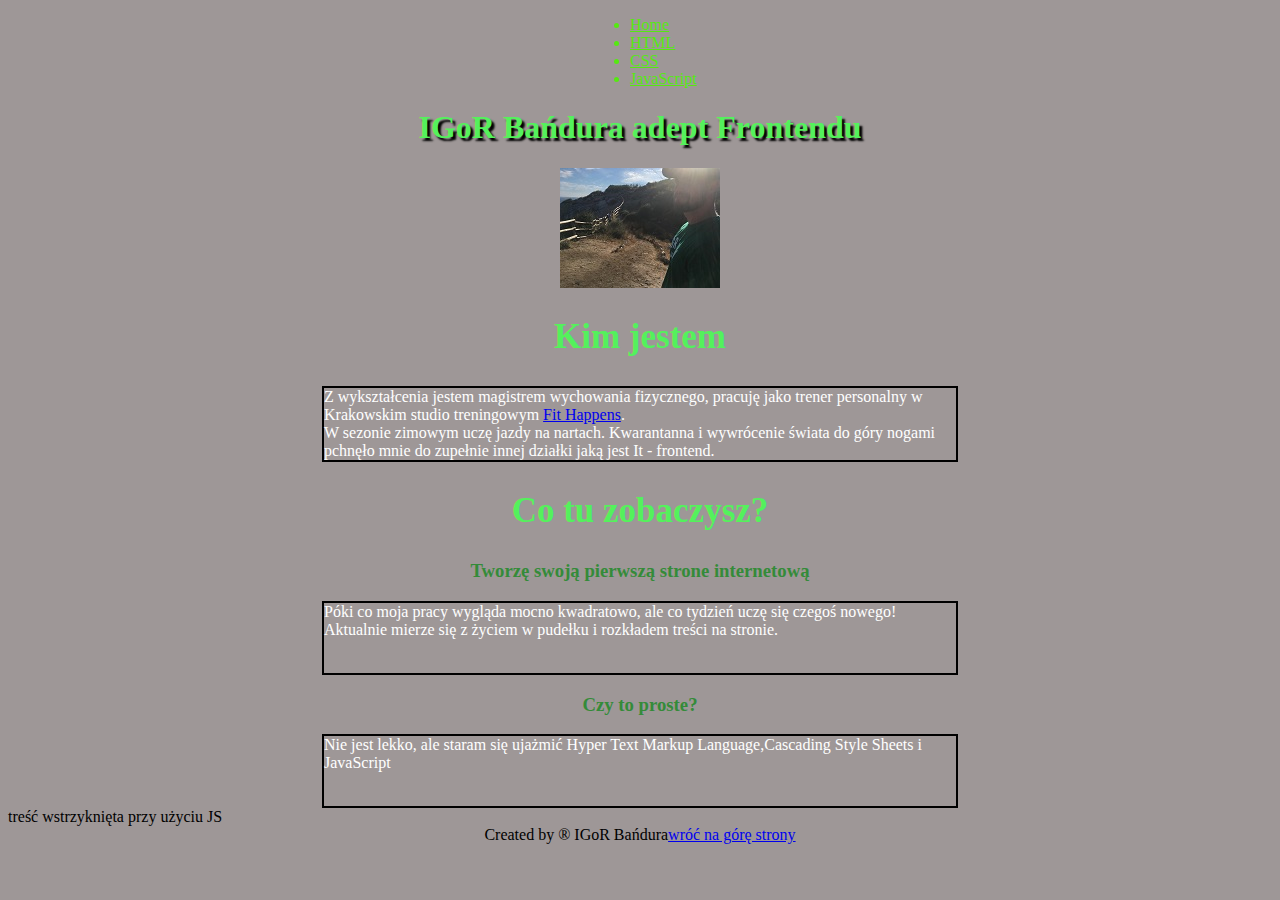
<file: index.html>
<!DOCTYPE html>
<html lang="pl">

<head>
    <meta charset="UTF-8">
    <meta name="viewport" content="width=device-width, initial-scale=1.0">
    <title>IGoR</title>
    <link href="style.css" rel="stylesheet" type="text/css">

</head>

<body class="box">
    <header>
        <nav class="navigation">
            <ul>
                <li><a href="index.html">Home</a></li>
                <li><a href="page2.html">HTML</a></li>
                <li><a href="page3.html">CSS</a></li>
                <li><a href="page4.html">JavaScript</a></li>
            </ul>
        </nav>
    </header>
    <main>
        <header>
            <h1 id="top">IGoR Bańdura adept  Frontendu</h1>
        </header>
        <img src="igor.jpg" alt="igor-w-słońcu">

        <section>
            <h2>Kim jestem</h2>

                <p> Z wykształcenia jestem magistrem wychowania fizycznego, pracuję jako trener personalny w Krakowskim
                studio treningowym <a target="_blank" href="https://www.facebook.com/fithapstudio/">Fit Happens</a>.<br>
                W sezonie zimowym uczę jazdy na nartach. Kwarantanna i wywrócenie świata do góry nogami pchnęło mnie
                do zupełnie innej działki jaką jest It - frontend.</p>

        </section>

        <section>
            <h2>Co tu zobaczysz?</h2>

            <article>
                <h3>Tworzę swoją pierwszą strone internetową</h3>

                <p>Póki co moja pracy wygląda mocno kwadratowo, ale co tydzień uczę się czegoś nowego! Aktualnie mierze się z życiem w pudełku i rozkładem treści na stronie.</p>

            </article>
            <article>
                <h3>Czy to proste?</h3>

                <p>Nie jest lekko, ale staram się ujażmić Hyper Text Markup Language,Cascading Style Sheets i JavaScript</p>

            </article>
        </section>

    <div class="empty-space empty-space--js">
trallal
    </div>



    </main>
    <footer>

        Created by ® IGoR Bańdura<a href="#top">wróć na górę strony</a>

    </footer>
    <script src="main.js"></script>

</body>

</html>
</file>
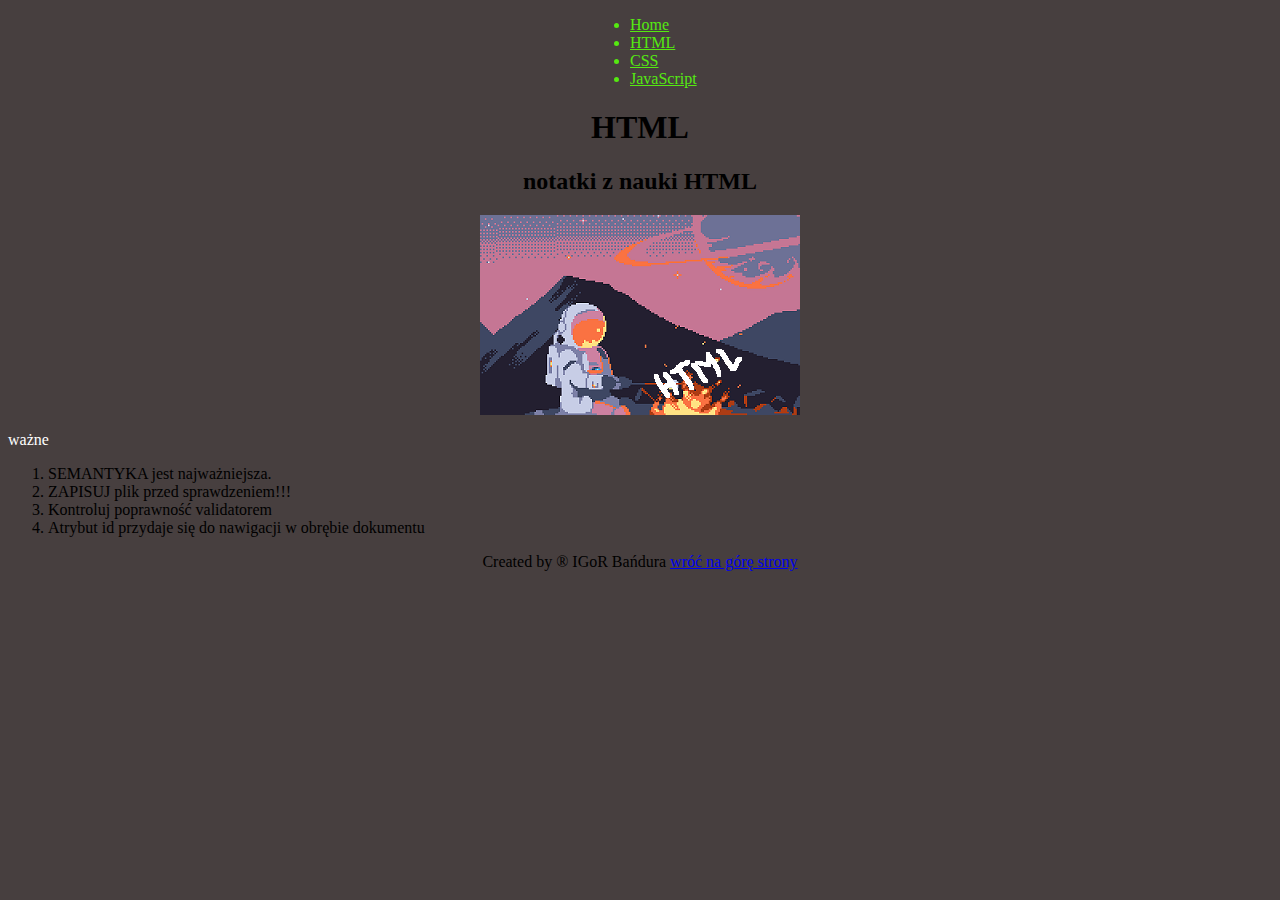
<file: page2.html>
<!DOCTYPE html>
<html lang="pl">

<head>
    <meta charset="UTF-8">
    <meta name="viewport" content="width=device-width, initial-scale=1.0">
    <title>IGoR</title>
    <link href="style2.css" rel="stylesheet" type="text/css">
</head>

<body>
    <header>
        <nav class="navigation">
            <ul>
                <li><a href="index.html">Home</a></li>
                <li><a href="page2.html">HTML</a></li>
                <li><a href="page3.html">CSS</a></li>
                <li><a href="page4.html">JavaScript</a></li>
            </ul>
        </nav>
    </header>
    <main>
        <header>
            <h1 id="top">HTML</h1>
        </header>
        <section>
            <h2 class="notatki"> notatki z nauki HTML</h2>
            <img src="pic1.png" alt="i have no idea what i'm doing">

            <p>ważne</p>
            <ol>
                <li>SEMANTYKA jest najważniejsza.</li>
                <li>ZAPISUJ plik przed sprawdzeniem!!!</li>
                <li>Kontroluj poprawność validatorem</li>
                <li>Atrybut id przydaje się do nawigacji w obrębie dokumentu</li>
            </ol>

        </section>
    </main>
    <footer>

        Created by ® IGoR Bańdura <a href="#top">wróć na górę strony</a>

    </footer>
</body>

</html>
</file>
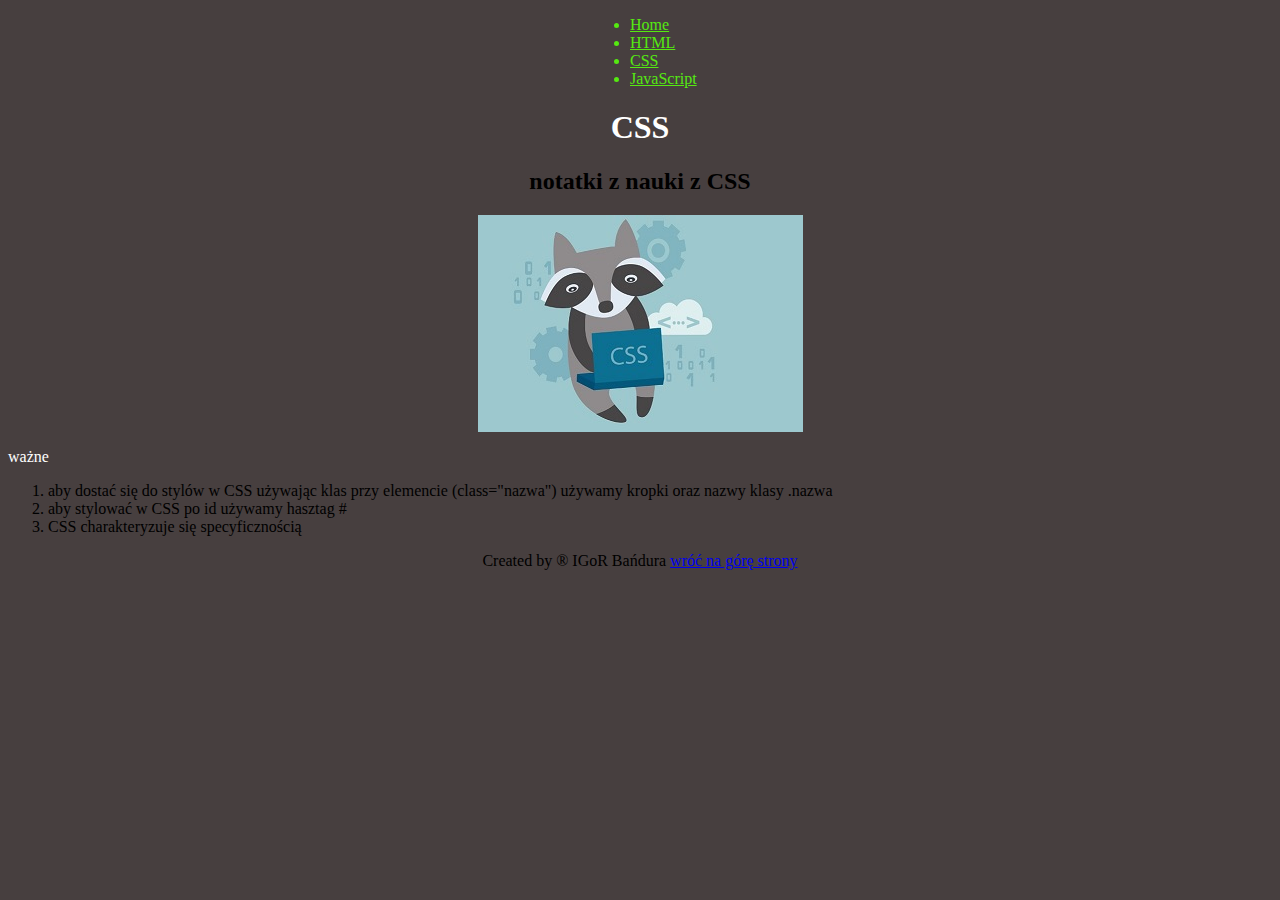
<file: page3.html>
<!DOCTYPE html>
<html lang="pl">

<head>
    <meta charset="UTF-8">
    <meta name="viewport" content="width=device-width, initial-scale=1.0">
    <title>IGoR</title>
    <link href="style3.css" rel="stylesheet" type="text/css">

</head>

<body>
    <header>
        <nav class="navigation">
            <ul>
                <li><a href="index.html">Home</a></li>
                <li><a href="page2.html">HTML</a></li>
                <li><a href="page3.html">CSS</a></li>
                <li><a href="page4.html">JavaScript</a></li>
            </ul>
        </nav>
    </header>
    <main>
        <header>
            <h1 id="top">CSS</h1>
        </header>
        <section>
            <h2 class="notatki"> notatki z nauki z CSS</h2>
            <img src="css.jpg" alt="szop z laptopem">


            <p>ważne</p>
            <ol>
                <li>aby dostać się do stylów w CSS używając klas przy elemencie (class="nazwa") używamy kropki oraz
                    nazwy klasy .nazwa </li>
                <li>aby stylować w CSS po id używamy hasztag #</li>
                <li>CSS charakteryzuje się specyficznością </li>
            </ol>


        </section>
    </main>
    <footer>

        Created by ® IGoR Bańdura <a href="#top">wróć na górę strony</a>

    </footer>

</body>

</html>
</file>
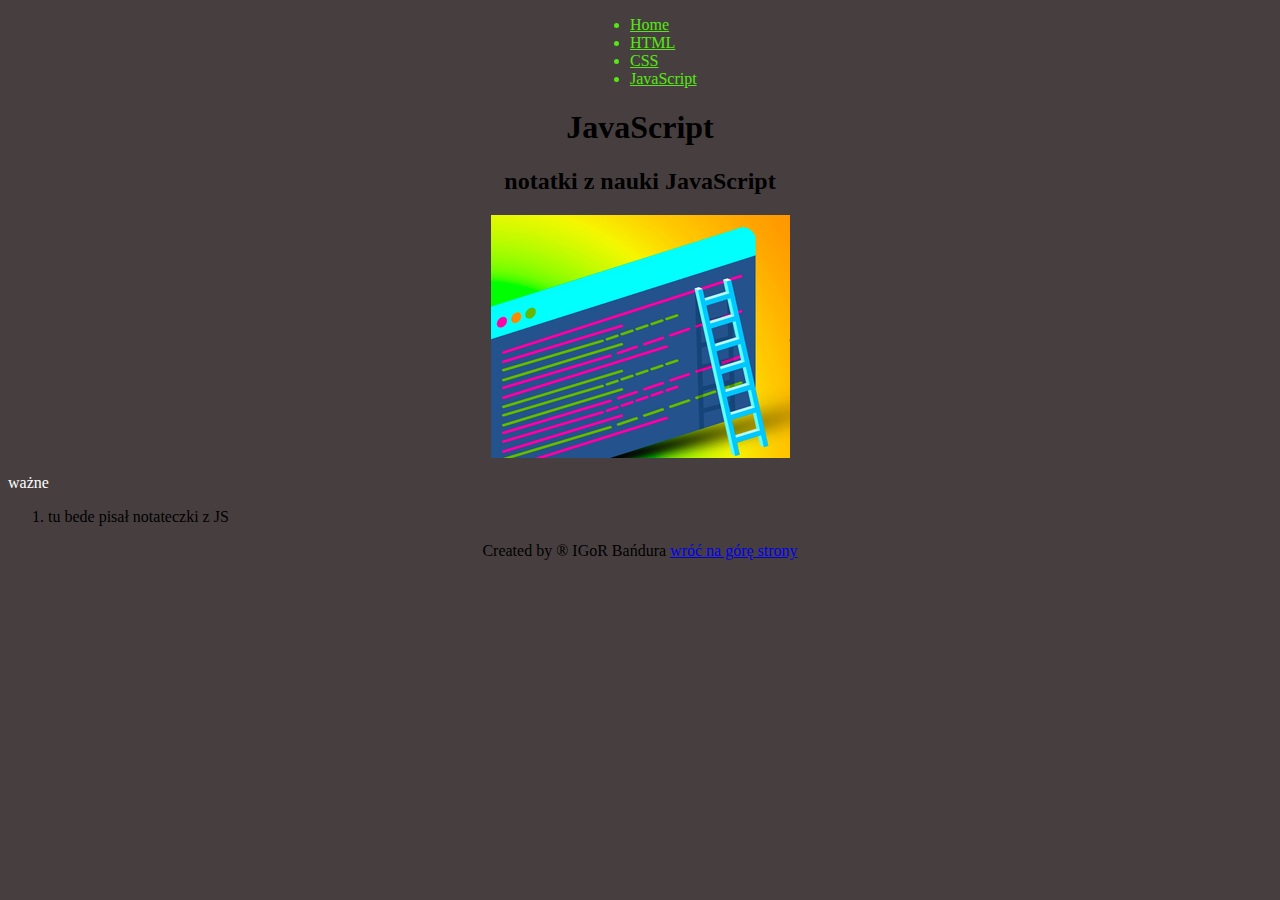
<file: page4.html>
<!DOCTYPE html>
<html lang="pl">

<head>
    <meta charset="UTF-8">
    <meta name="viewport" content="width=device-width, initial-scale=1.0">
    <title>IGoR</title>
    <link href="style4.css" rel="stylesheet" type="text/css">

</head>

<body>
    <header>
        <nav class="navigation">
            <ul>
                <li><a href="index.html">Home</a></li>
                <li><a href="page2.html">HTML</a></li>
                <li><a href="page3.html">CSS</a></li>
                <li><a href="page4.html">JavaScript</a></li>
            </ul>
        </nav>
    </header>
    <main>
        <header>
            <h1 id="top">JavaScript</h1>
        </header>
        <section>
            <h2 class="notatki">notatki z nauki JavaScript</h2>
            <img src="js.png" alt="ekarn z kodem js">

            <p>ważne</p>
            <ol>
                <li>tu bede pisał notateczki z JS</li>
            </ol>
        </section>
    </main>
    <footer>

        Created by ® IGoR Bańdura <a href="#top">wróć na górę strony</a>

    </footer>
</body>

</html>
</file>
<file: style.css>
body {
  background-color: rgb(158, 151, 151);
}
nav a {
  color: #55e911;
}
  



p {
  color: #ffffff;
  width: 50%;
  min-height: 70px;
  margin:0 auto;
  border: 2px solid black
  
}

h1 {
  color: rgb(84, 241, 92);
  text-shadow: 3px 3px 2px black;
  text-align: center;
}
img {
  display: block;
 margin:0 auto;
}

h2 {
  color:rgb(84, 241, 92);
  text-align: center;
  font-size: 35px;
}
h3 {
  color:rgb(52, 139, 57);
  text-align: center;
}

footer {
  text-align: center;
}
.navigation{

color: #55e911;
display: block;
  margin:0 auto;
  width:100px;
}
</file>
<file: style2.css>
body{
    background-color:rgb(71, 63, 63);
    }
    nav a  {
        color:#55e911;
        
    }
p{
    color:#ffffff;
}
h1{
    text-align: center;
}
.notatki{
text-align: center;
}
img{
    display: block;
    margin-left: auto;
    margin-right:auto;

}
footer{
    text-align: center;
}
.navigation{

    color: #55e911;
    display: block;
      margin:0 auto;
      width:100px;
}
</file>
<file: style3.css>
body{
    background-color:rgb(71, 63, 63);
    }
    nav a  {
        color:#55e911;
        
    }

    
p{
    color:#ffffff;
}
h1{
    text-align: center;
}
.notatki{
    text-align: center;
}
img{
    display: block;
    margin-left: auto;
    margin-right: auto;
}
#top{
    color: white
}
footer{
    text-align: center;
}
.navigation{

    color: #55e911;
    display: block;
      margin:0 auto;
      width:100px;
}
</file>
<file: style4.css>
body{
    background-color:rgb(71, 63, 63);
    }
    nav a  {
        color:#55e911;
        
    }
     

p{
    color:#ffffff;
}
h1{
    text-align: center;
}
.notatki{
    text-align: center;
}
img{
    display: block;
    margin-left: auto;
    margin-right: auto;
}
footer{
    text-align:center;
    
}
.navigation{

    color: #55e911;
    display: block;
      margin:0 auto;
      width:100px;
}
</file>
